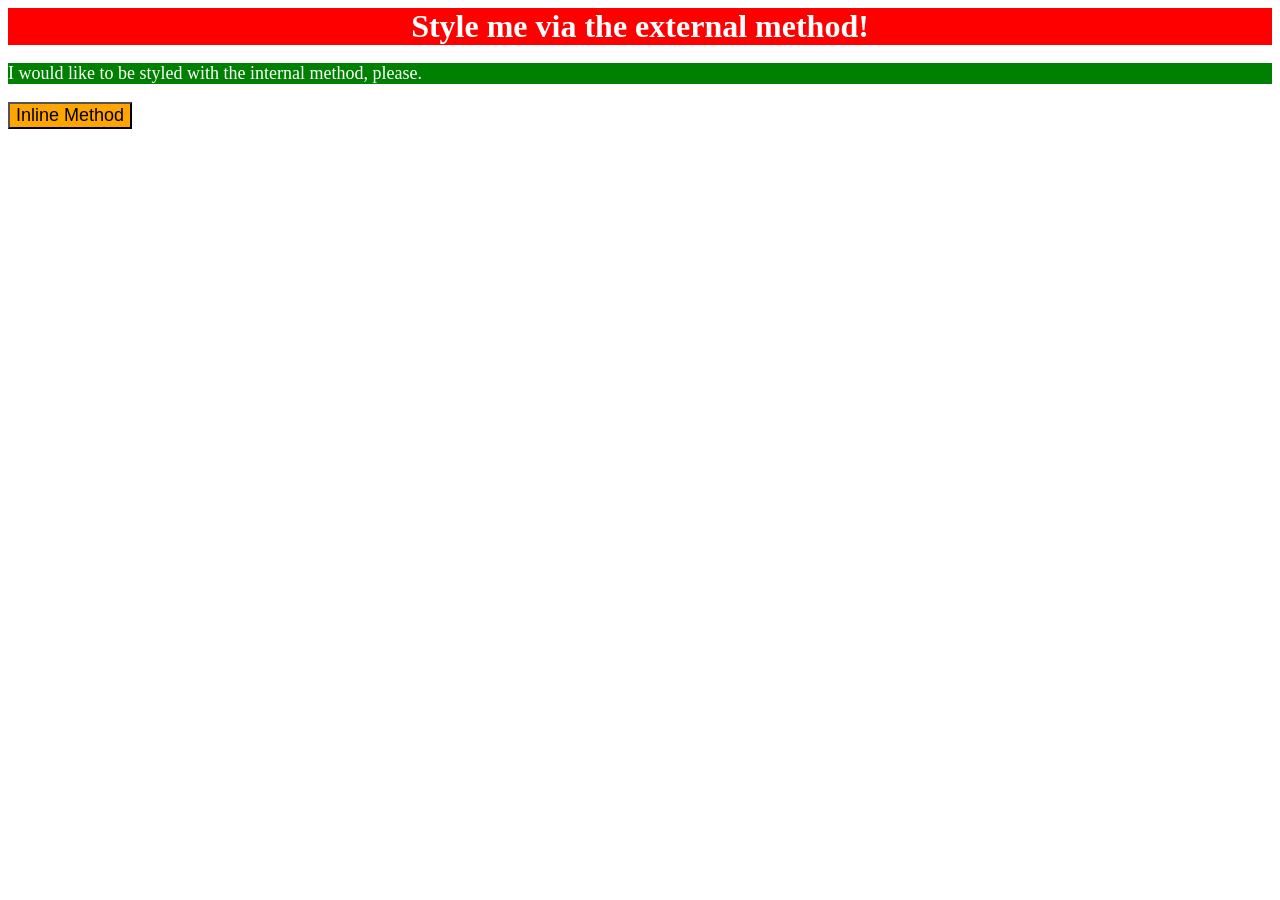
<file: foundations/intro-to-css/01-css-methods/index.html>
<!DOCTYPE html>
<html lang="en">
  <head>
    <meta charset="UTF-8">
    <meta http-equiv="X-UA-Compatible" content="IE=edge">
    <meta name="viewport" content="width=device-width, initial-scale=1.0">
    <title>Methods for Adding CSS</title>
    <link rel="stylesheet" href="styles.css">
    <style>
      p {
        background-color: green;
        color: white;
        font-size: 18px;
      }
    </style>
  </head>
  <body>
    <div>Style me via the external method!</div>
    <p>I would like to be styled with the internal method, please.</p>
    <button style="background-color: orange; font-size: 18px;">Inline Method</button>
  </body>
</html>
</file>
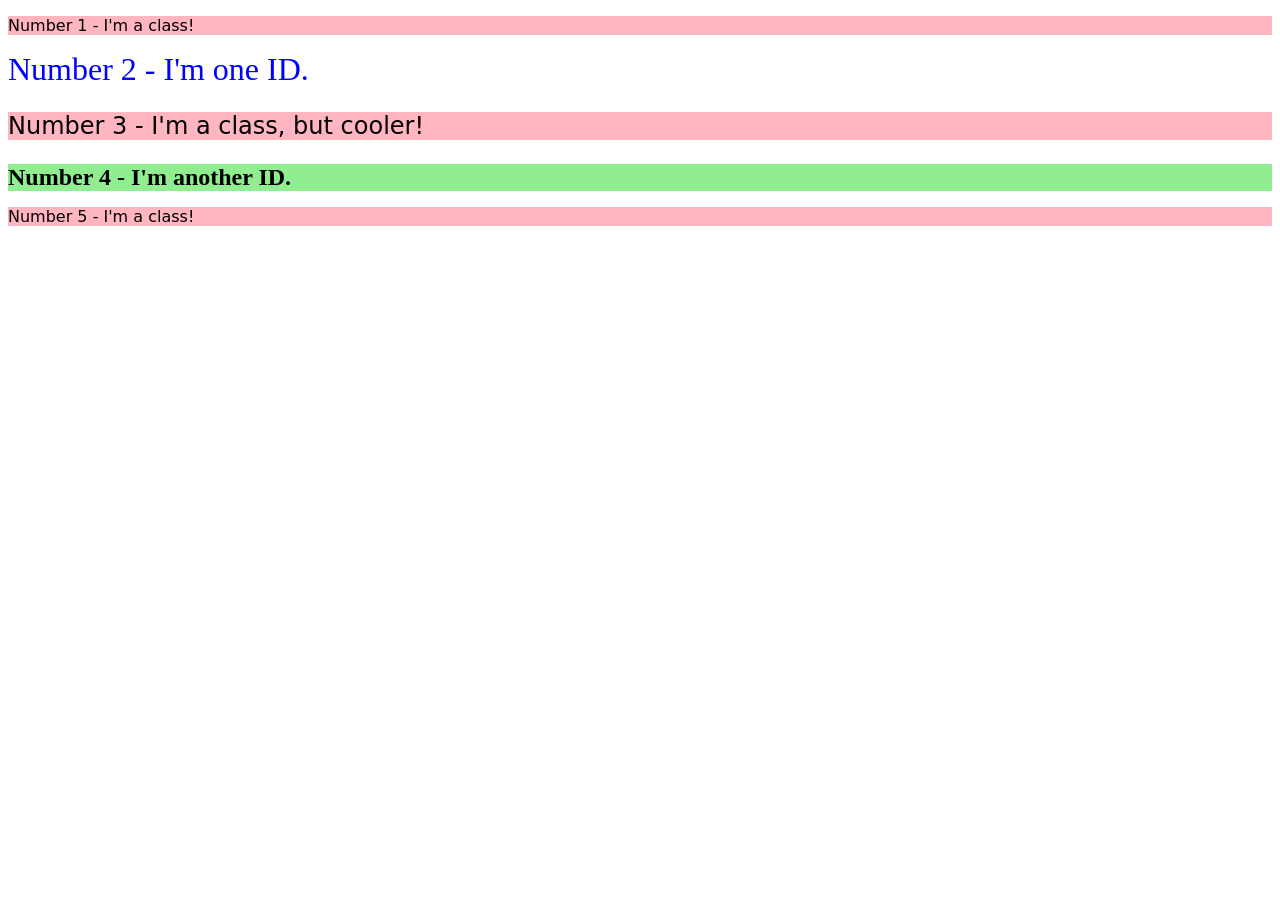
<file: foundations/intro-to-css/02-class-id-selectors/index.html>
<!DOCTYPE html>
<html lang="en">
  <head>
    <meta charset="UTF-8">
    <meta http-equiv="X-UA-Compatible" content="IE=edge">
    <meta name="viewport" content="width=device-width, initial-scale=1.0">
    <title>Class and ID Selectors</title>
    <link rel="stylesheet" href="style.css">
  </head>
  <body>
    <p class="odd-numbers">Number 1 - I'm a class!</p>
    <div id="number2">Number 2 - I'm one ID.</div>
    <p class="odd-numbers special">Number 3 - I'm a class, but cooler!</p>
    <div id="number4">Number 4 - I'm another ID.</div>
    <p class="odd-numbers">Number 5 - I'm a class!</p>
  </body>
</html>
</file>
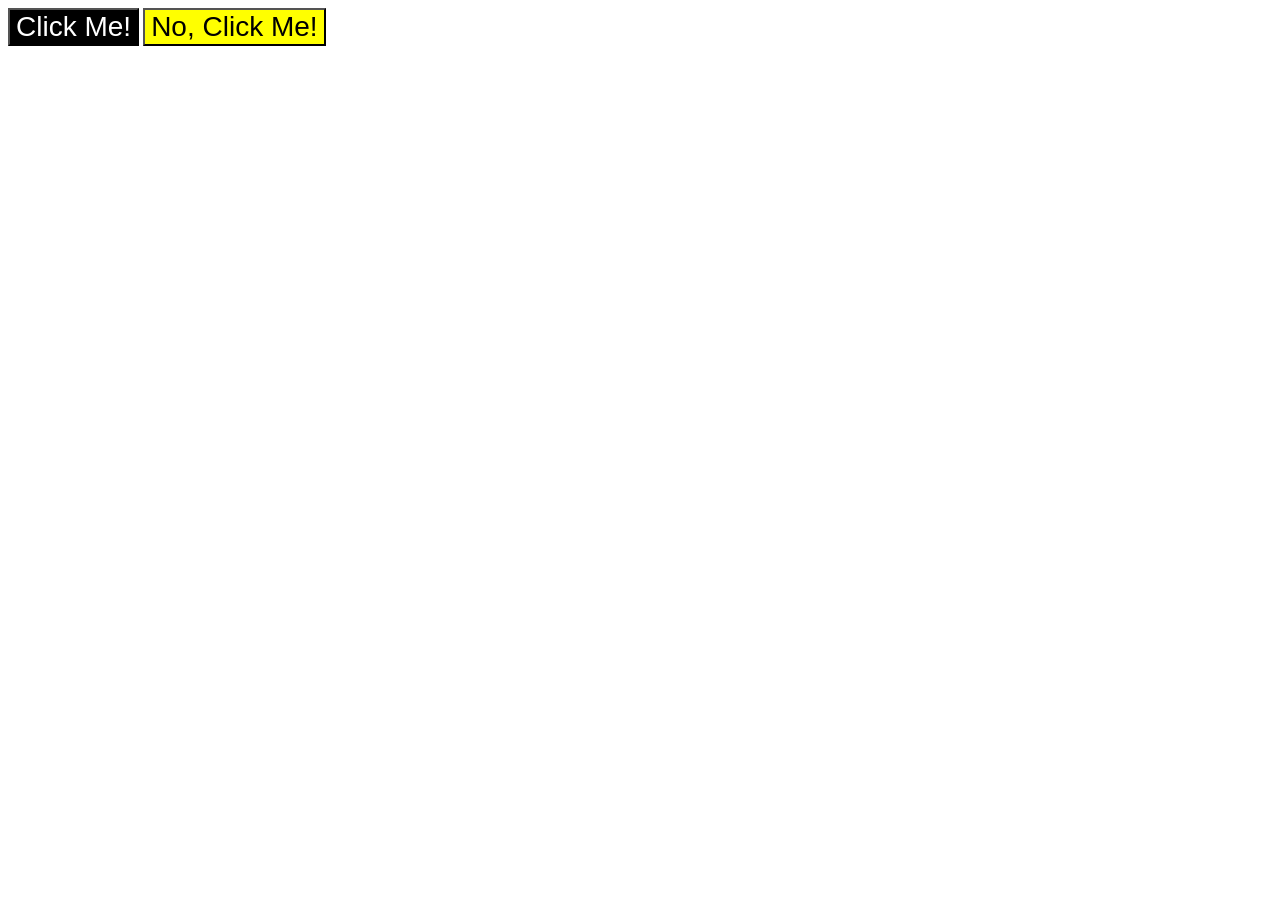
<file: foundations/intro-to-css/03-grouping-selectors/index.html>
<!DOCTYPE html>
<html lang="en">
  <head>
    <meta charset="UTF-8">
    <meta http-equiv="X-UA-Compatible" content="IE=edge">
    <meta name="viewport" content="width=device-width, initial-scale=1.0">
    <title>Grouping Selectors</title>
    <link rel="stylesheet" href="style.css">
  </head>
  <body>
    <button class="first-button">Click Me!</button>
    <button class ="second-button">No, Click Me!</button>
  </body>
</html>
</file>
<file: foundations/intro-to-css/01-css-methods/styles.css>
div{
    background-color: red;
    color: white;
    font-size: 32px;
    text-align: center;
    font-weight: 700;
}
</file>
<file: foundations/intro-to-css/02-class-id-selectors/style.css>
.odd-numbers {
    background-color: rgb(255, 182, 193);
    font-family: "Verdana","DejaVu Sans",sans-serif;
}
.special {
    font-size: 24px;
}
#number2 {
    color: blue;
    font-size: 32px;
}
#number4 {
    background-color: lightgreen;
    font-size: 24px;
    font-weight: bold;
}
</file>
<file: foundations/intro-to-css/03-grouping-selectors/style.css>
.first-button {
    background-color: black;
    color: white;
}
.second-button {
    background-color: yellow;
}
.first-button,.second-button {
    font-size: 28px;
    font-family: "helvetica","Times New Roman",sans-serif;
}
</file>
